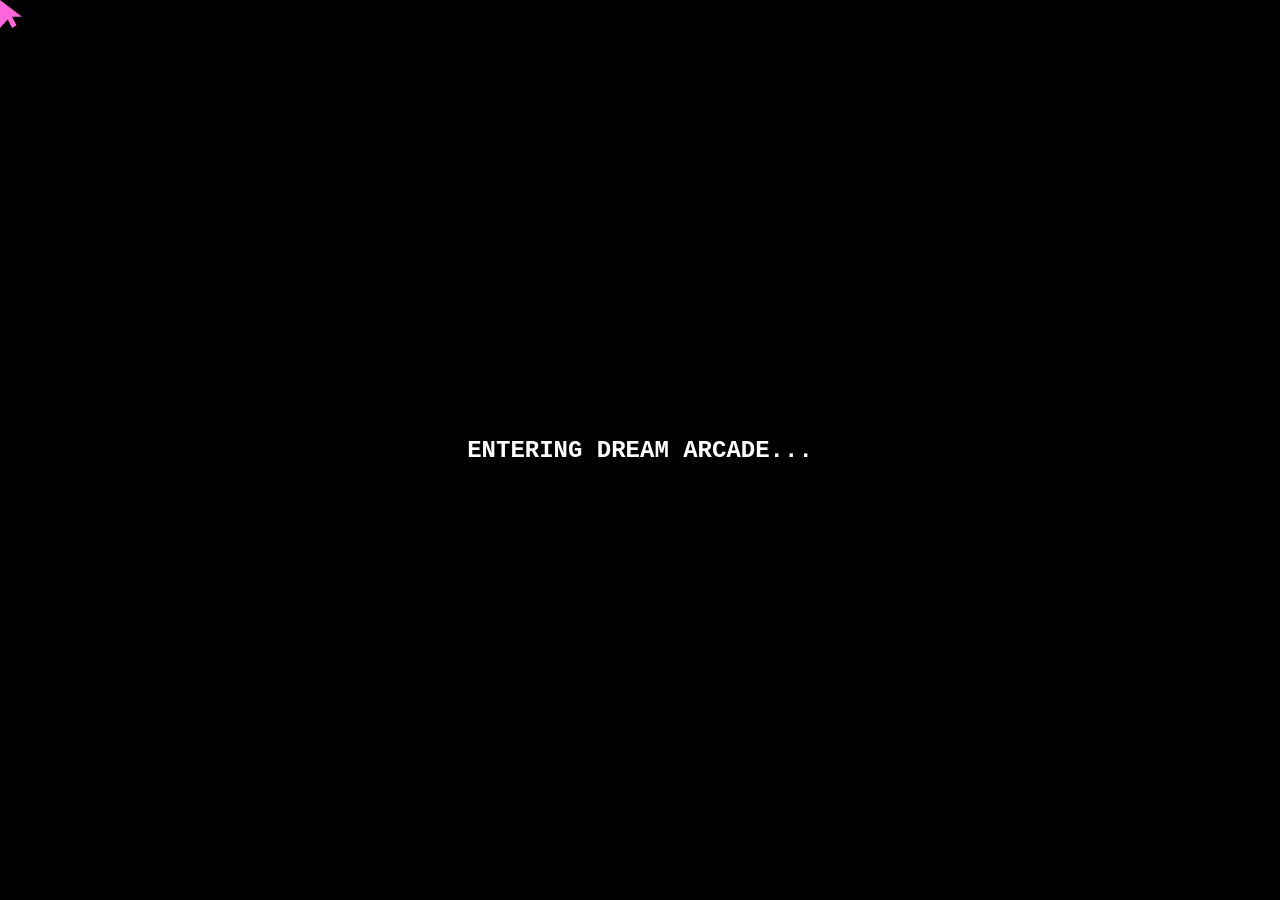
<file: index.html>
<!DOCTYPE html>
<html lang="en">
<head>
  <meta charset="UTF-8" />
  <meta name="viewport" content="width=device-width, initial-scale=1.0" />

  <title>Dream Arcade</title>

  <link rel="stylesheet" href="./arcade.css" />
</head>

<body>

  <div id="loadingScreen" class="loading-screen">
    <h2>ENTERING DREAM ARCADE...</h2>
  </div>

  <div class="page-transition"></div>

  <div class="custom-cursor"></div>

  <main class="arcade-room">

    <div class="grain"></div>

    <div class="fog fog-one"></div>
    <div class="fog fog-two"></div>

    <h1 class="neon-sign">
      DREAM ARCADE
    </h1>

    <button
      class="hotspot arcade-machine"
      data-message="The machine is still running... but nobody is playing."
    >
      🕹️
    </button>

    <a
      href="./jungle-room.html"
      class="hotspot jungle-poster"
      data-message="A jungle signal is hiding behind the leaves..."
    >
      🌴
    </a>

    <a
      href="./alien-room.html"
      class="hotspot alien"
      data-message="Unknown signal detected from Sector X-51..."
    >
      👽
    </a>

    <a
      href="./rhythm-room.html"
      class="hotspot radio"
      data-message="A warm rhythm signal leaks through the speakers..."
    >
      📻
    </a>

    <a
      href="./depth-room.html"
      class="hotspot door"
      data-message="The room behind this door doesn't feel real..."
    >
      🚪
    </a>

    <div class="dialogue-box" id="dialogueBox">
      Click around the room...
    </div>

  </main>

  <script src="./script.js"></script>

</body>
</html>
</file>
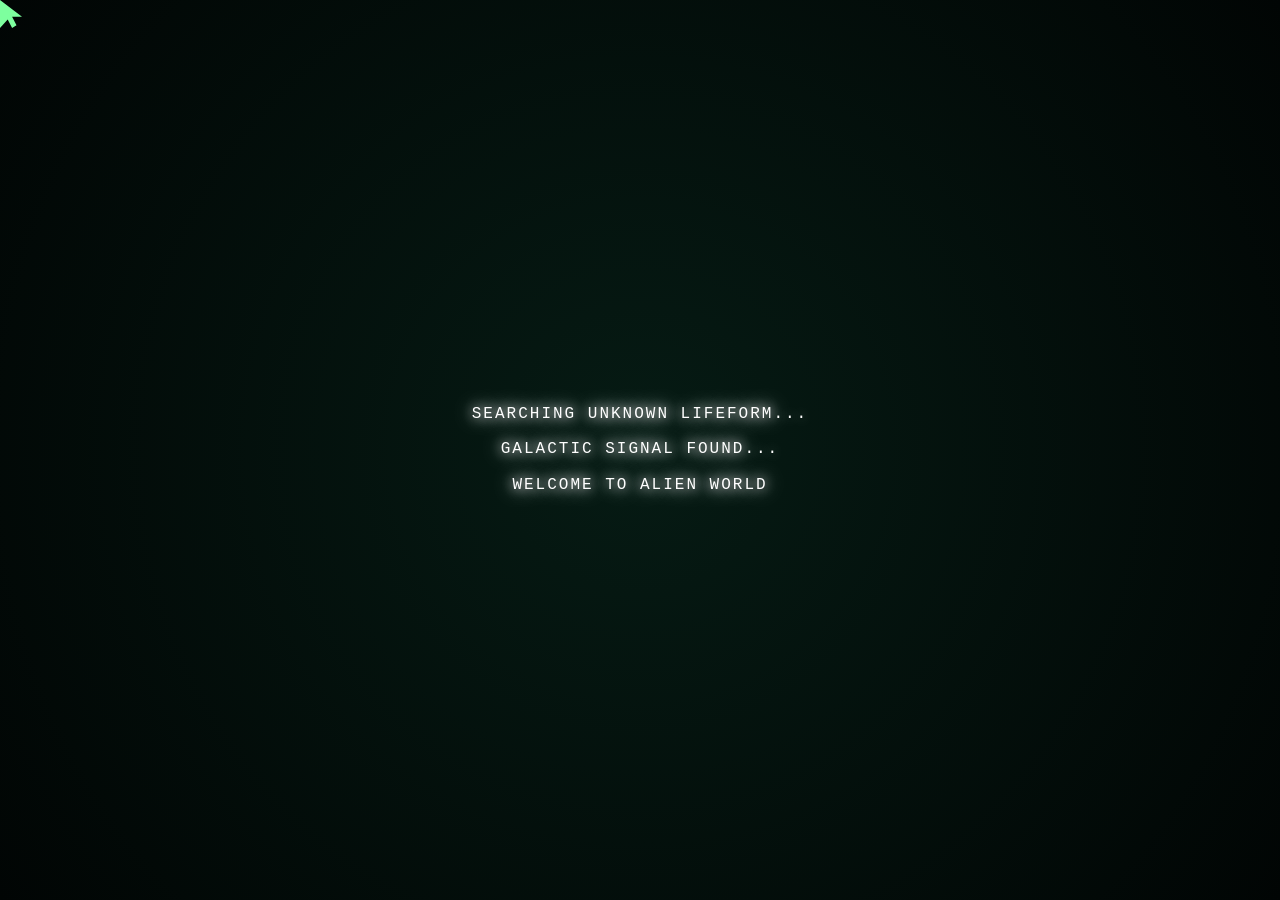
<file: alien-room.html>
<!DOCTYPE html>
<html lang="en">
<head>
  <meta charset="UTF-8" />
  <meta name="viewport" content="width=device-width, initial-scale=1.0"/>

  <title>Alien Room</title>

  <link rel="stylesheet" href="./arcade.css" />
</head>

<body>

  <body>

  <div id="roomLoader" class="room-loader alien-loader">
    <div class="room-loader-content">
      <p>SEARCHING UNKNOWN LIFEFORM...</p>
      <p>GALACTIC SIGNAL FOUND...</p>
      <p>WELCOME TO ALIEN WORLD</p>
    </div>
  </div>

  <div class="custom-cursor"></div>

  <main class="alien-room">
    <div class="scanlines"></div>
    <div class="pixel-noise"></div>

    <div class="space-stars">
      <span></span>
      <span></span>
      <span></span>
      <span></span>
      <span></span>
    </div>

    <div class="alien-radar">
      LIFEFORM FOUND
    </div>

    <audio
      id="alienAmbient"
      src="./asset audio/alien-world.mp3"
      loop
    ></audio>

    <a href="./index.html" class="back-button">
      ← BACK TO ARCADE
    </a>

    <h1 class="alien-title">
      SECTOR X-51
    </h1>

    <div class="alien-dialogue">
      Signal found... unknown life detected.
    </div>

  </main>

  <script src="./script.js"></script>

</body>
</html>
</file>
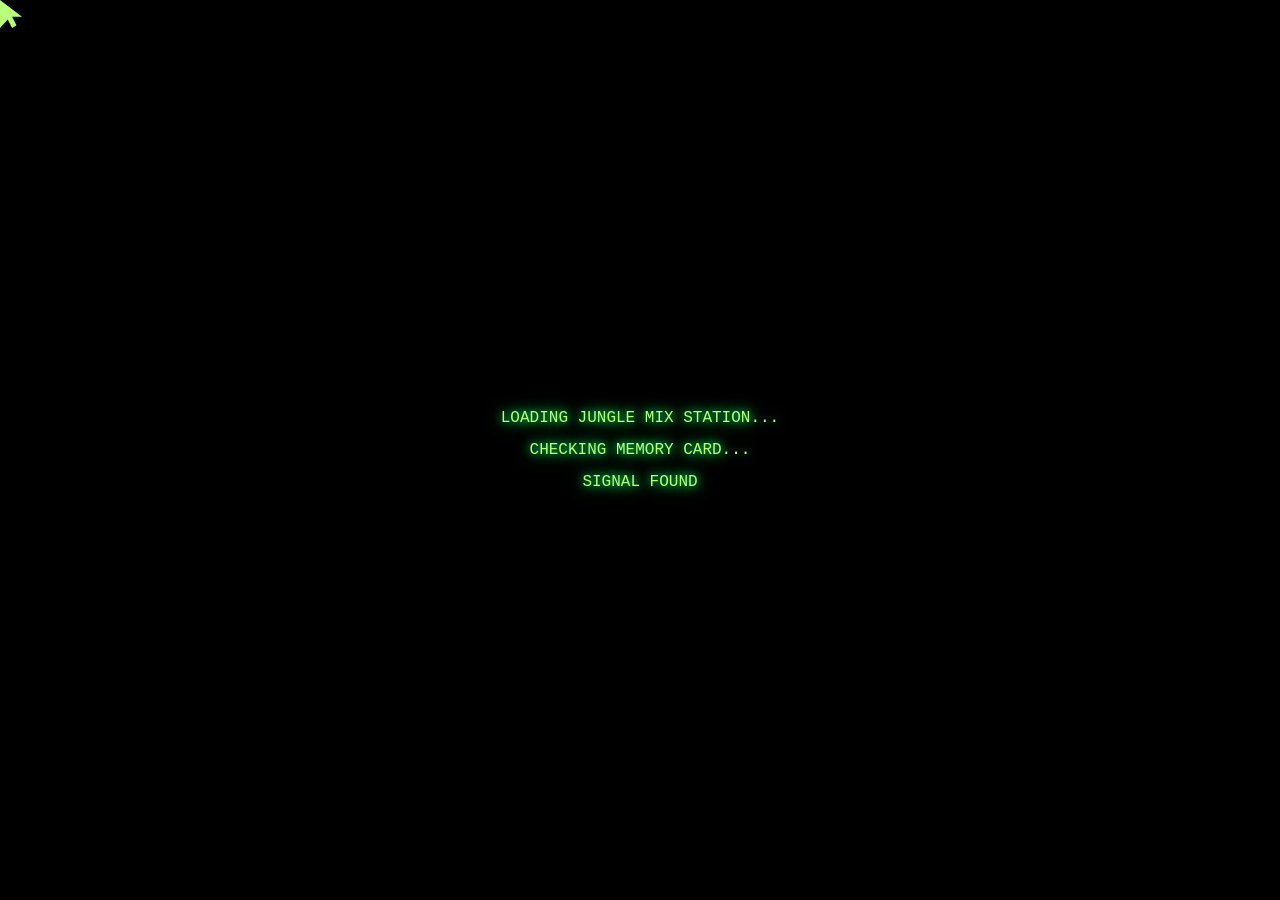
<file: jungle-room.html>
<!DOCTYPE html>
<html lang="en">
<head>
  <meta charset="UTF-8" />
  <meta name="viewport" content="width=device-width, initial-scale=1.0" />

  <title>Jungle Mix Room</title>

  <link rel="stylesheet" href="./arcade.css" />
</head>

<body>
  <div class="room-loader jungle-loader">

  <main
  class="jungle-room"
  style="background: url('./img/customjungle.png') center center / cover no-repeat;"
>

  <div class="custom-cursor"></div>

  <div id="loadingScreen">
    <div class="loading-content">
      <p>LOADING JUNGLE MIX STATION...</p>
      <p>CHECKING MEMORY CARD...</p>
      <p>SIGNAL FOUND</p>
    </div>
  </div>

  <audio id="bgMusic" loop></audio>

  <main class="jungle-room">

    <div class="scanlines"></div>
    <div class="jungle-fog"></div>
    <div class="pixel-noise"></div>

    <div class="vhs-particles">
      <span></span><span></span><span></span><span></span>
      <span></span><span></span><span></span>
    </div>

    <a href="./index.html" class="back-button">← BACK TO ARCADE</a>

    <h1 class="jungle-title">JUNGLE MIX STATION</h1>

    <button id="musicButton" class="ps-button">
      ✖ ENTER JUNGLE MIX
    </button>

    <div class="ps1-hud">
      <span>MEMORY CARD: OK</span>
      <span>SIGNAL: JUNGLE</span>
    </div>

    <div class="jungle-zone crt-zone" data-message="CRT: NOW PLAYING... DEEP IN THE JUNGLE">
      <div class="crt-screen">
        <img
          id="crtMixImage"
          class="crt-mix-image"
          src="./img/remasterjungle4.png"
          alt="Mix artwork"
        />

        <div class="crt-static"></div>

        <div class="crt-content">
          <p class="crt-now-playing">NOW PLAYING</p>
          <h2 id="crtTrackName">JUNGLE MIX 01</h2>
          <p class="crt-status">SIGNAL STABLE</p>
        </div>
      </div>
    </div>

    <button
      class="jungle-zone mix-one"
      data-audio="./asset audio/mix-01.mp3"
      data-image="./img/JungleRoom-LostTape.png"
      data-message="MIX 01 SELECTED: Lost tapes. Found memories."
    >
      MIX 01
    </button>

    <button
      class="jungle-zone mix-two"
      data-audio="./asset audio/mix-02.mp3"
      data-image="./img/RidgeRacer-LateNight.png"
      data-message="MIX 02 SELECTED: Late nights. Fast lines."
    >
      MIX 02
    </button>

    <button
      class="jungle-zone npc-zone"
      data-message="NPC: This place only appears when the beat finds you."
      data-image="./img/character boy.png"
    >
      NPC
    </button>

    <button
      class="jungle-zone boombox-zone"
      data-message="The boombox crackles... but the signal is still alive."
    >
      BOOMBOX
    </button>

    <button
      class="jungle-zone secret-zone"
      data-message="??? You found an old hidden tape under the leaves."
    >
      SECRET
    </button>

    <div class="equalizer">
      <span></span><span></span><span></span><span></span><span></span>
    </div>

    <div class="jungle-dialogue" id="jungleDialogue">
      Move through the jungle mix station...
    </div>

  </main>

<audio
  id="jungleClick"
  src="./asset audio/jungle-click.mp3"
></audio>
<script src="./script.js"></script>
</body>
</html>
</file>
<file: arcade.css>
/* =========================
   DREAM ARCADE - CLEAN STABLE CSS
   Replace your whole arcade.css with this file.
========================= */

* {
  margin: 0;
  padding: 0;
  box-sizing: border-box;
}

html,
body {
  width: 100%;
  min-height: 100%;
}

body {
  min-height: 100vh;
  min-height: 100svh;
  overflow: hidden;
  font-family: "Courier New", monospace;
  background: #05010a;
  color: white;
}

@media screen and (min-width: 1025px) {
  * {
    cursor: none !important;
  }
}

@media screen and (max-width: 1024px) {
  * {
    cursor: auto !important;
  }

  .custom-cursor {
    display: none !important;
  }
}

button,
a,
.hotspot,
.jungle-zone,
.arrow {
  cursor: pointer;
  font-family: inherit;
}

/* =========================
   CUSTOM CURSOR
========================= */

.custom-cursor {
  position: fixed;
  left: 0;
  top: 0;
  width: 22px;
  height: 28px;
  z-index: 9999999;
  pointer-events: none;
  background: white;
  clip-path: polygon(
    0 0,
    0 100%,
    35% 70%,
    55% 100%,
    75% 90%,
    55% 60%,
    100% 60%
  );
  filter: drop-shadow(0 0 6px rgba(255,255,255,0.75));
}

body:has(.arcade-room) .custom-cursor {
  background: #ff66d9;
  filter: drop-shadow(0 0 8px rgba(255,0,200,0.9));
}

body:has(.jungle-room) .custom-cursor {
  background: #b8ff7a;
  filter: drop-shadow(0 0 8px rgba(184,255,122,0.9));
}

body:has(.rhythm-room) .custom-cursor {
  background: #ffcf7a;
  filter: drop-shadow(0 0 8px rgba(255,180,80,0.9));
}

body:has(.alien-room) .custom-cursor {
  background: #7dff9e;
  filter: drop-shadow(0 0 8px rgba(0,255,120,0.9));
}

body:has(.depth-room) .custom-cursor {
  background: #8fd3ff;
  filter: drop-shadow(0 0 8px rgba(120,190,255,0.9));
}

/* =========================
   SHARED EFFECTS
========================= */

.scanlines {
  position: absolute;
  inset: 0;
  background: repeating-linear-gradient(
    to bottom,
    rgba(255,255,255,0.05) 0px,
    rgba(255,255,255,0.05) 1px,
    transparent 2px,
    transparent 4px
  );
  pointer-events: none;
  z-index: 20;
  opacity: 0.35;
}

.pixel-noise {
  position: absolute;
  inset: 0;
  z-index: 21;
  pointer-events: none;
  opacity: 0.18;
  background-image:
    repeating-radial-gradient(circle, rgba(255,255,255,0.08) 0 1px, transparent 1px 4px);
  mix-blend-mode: screen;
}

.back-button {
  position: absolute;
  top: 20px;
  left: 20px;
  z-index: 60;
  color: #b8ff7a;
  text-decoration: none;
  font-size: 0.9rem;
  background: rgba(0,0,0,0.65);
  border: 2px solid #b8ff7a;
  padding: 0.6rem 0.9rem;
  box-shadow: 0 0 15px rgba(184,255,122,0.5);
  transition: 0.25s ease;
}

.back-button:hover {
  background: rgba(184,255,122,0.15);
  box-shadow: 0 0 20px rgba(184,255,122,0.8);
}

/* =========================
   MAIN ARCADE ROOM
========================= */

.arcade-room {
  position: relative;
  width: 100vw;
  height: 100vh;
  height: 100svh;
  overflow: hidden;
  background:
    radial-gradient(circle at center, rgba(255,0,180,0.25), transparent 35%),
    linear-gradient(to top, #110019, #05010a 70%);
}

.arcade-room::before {
  content: "";
  position: absolute;
  inset: 0;
  background:
    radial-gradient(circle at center, rgba(255,0,200,0.22), transparent 35%),
    radial-gradient(circle at bottom, rgba(0,255,255,0.12), transparent 45%);
  pointer-events: none;
  z-index: 1;
}

.arcade-room::after {
  content: "";
  position: absolute;
  left: 0;
  bottom: -5%;
  width: 100%;
  height: 35%;
  background:
    linear-gradient(rgba(255,255,255,0.07) 1px, transparent 1px),
    linear-gradient(90deg, rgba(255,255,255,0.07) 1px, transparent 1px);
  background-size: 55px 55px;
  transform: perspective(450px) rotateX(60deg);
  transform-origin: bottom;
  opacity: 0.35;
  z-index: 2;
  pointer-events: none;
}

.grain {
  position: absolute;
  inset: 0;
  background-image:
    repeating-radial-gradient(circle at 10% 20%, rgba(255,255,255,0.04) 0 1px, transparent 1px 3px);
  opacity: 0.22;
  mix-blend-mode: screen;
  pointer-events: none;
  z-index: 30;
}

.fog {
  position: absolute;
  width: 70%;
  height: 35%;
  border-radius: 50%;
  background: rgba(255,255,255,0.08);
  filter: blur(50px);
  pointer-events: none;
  z-index: 3;
}

.fog-one {
  left: -15%;
  bottom: 12%;
  animation: driftOne 12s ease-in-out infinite alternate;
}

.fog-two {
  right: -20%;
  top: 30%;
  animation: driftTwo 15s ease-in-out infinite alternate;
}

.neon-sign {
  position: absolute;
  top: 7%;
  left: 50%;
  transform: translateX(-50%);
  font-size: clamp(2rem, 6vw, 5rem);
  letter-spacing: 4px;
  color: #ff4fd8;
  text-align: center;
  text-shadow:
    0 0 8px #ff4fd8,
    0 0 20px #ff4fd8,
    0 0 45px #7c00ff;
  animation: flicker 3.5s infinite;
  z-index: 10;
}

.hotspot {
  position: absolute;
  border: 1px solid rgba(255,255,255,0.25);
  background: rgba(0,0,0,0.28);
  color: white;
  border-radius: 22px;
  padding: 0.9rem;
  font-size: 4rem;
  text-decoration: none;
  backdrop-filter: blur(4px);
  box-shadow:
    0 0 18px rgba(255,0,200,0.35),
    inset 0 0 18px rgba(255,255,255,0.06);
  transition: 0.25s ease;
  z-index: 15;
  animation: floatHotspot 3.2s ease-in-out infinite;
}

.hotspot:hover {
  box-shadow:
    0 0 35px rgba(0,255,255,0.75),
    inset 0 0 20px rgba(255,255,255,0.1);
}

.hotspot.arcade-machine {
  left: 38%;
  top: 45%;
  transform: translateX(-50%);
  font-size: 7rem;
  animation-delay: 0s;
}

.hotspot.arcade-machine:hover {
  transform: translateX(-50%) scale(1.08);
}

.hotspot.jungle-poster {
  left: 12%;
  top: 31%;
  animation-delay: 0.5s;
}

.hotspot.jungle-poster:hover {
  transform: scale(1.08) rotate(-2deg);
}

.hotspot.alien {
  left: 58%;
  top: 22%;
  width: 90px;
  height: 90px;
  display: flex;
  justify-content: center;
  align-items: center;
  font-size: 4rem;
  line-height: 1;
  padding: 0;
  z-index: 20;
  animation-delay: 1s;
}

.hotspot.radio {
  left: 18%;
  bottom: 17%;
  width: 90px;
  height: 90px;
  display: flex;
  justify-content: center;
  align-items: center;
  font-size: 4rem;
  line-height: 1;
  padding: 0;
  z-index: 20;
  animation-delay: 1.5s;
}

.hotspot.radio:hover {
  transform: scale(1.08);
}

.hotspot.door {
  left: 65%;
  top: 70%;
  width: 90px;
  height: 120px;
  display: flex;
  justify-content: center;
  align-items: center;
  font-size: 4rem;
  line-height: 1;
  padding: 0;
  z-index: 20;
  animation-delay: 2s;
}

.dialogue-box {
  position: absolute;
  left: 50%;
  bottom: 5%;
  transform: translateX(-50%);
  width: min(90%, 680px);
  padding: 1rem 1.2rem;
  background: rgba(0,0,0,0.78);
  border: 2px solid #ff4fd8;
  border-radius: 18px;
  color: #dffcff;
  text-align: center;
  font-size: 1rem;
  line-height: 1.5;
  box-shadow: 0 0 28px rgba(255,79,216,0.5);
  z-index: 25;
}

/* =========================
   JUNGLE ROOM
========================= */

#loadingScreen {
  position: fixed;
  inset: 0;
  z-index: 9999;
  background: black;
  display: flex;
  justify-content: center;
  align-items: center;
  transition: opacity 1s ease;
}

.loading-content {
  text-align: center;
  color: #b8ff7a;
  font-size: 1rem;
  text-shadow:
    0 0 8px #00ff66,
    0 0 18px #00ff66;
  line-height: 2;
}

.loading-content p {
  animation: loadingBlink 1s infinite;
}

.loading-content p:nth-child(2) {
  animation-delay: 0.2s;
}

.loading-content p:nth-child(3) {
  animation-delay: 0.4s;
}

.jungle-room {
  position: relative;
  width: 100vw;
  height: 100vh;
  height: 100svh;
  overflow: hidden;
  font-family: "Courier New", monospace;
  color: #b8ff7a;
  background:
    linear-gradient(rgba(0,0,0,0.15), rgba(0,0,0,0.55)),
    url("./img/customjungle.png") no-repeat center center;
  background-size: contain;
}

.jungle-fog {
  position: absolute;
  inset: 0;
  background:
    radial-gradient(circle at 30% 70%, rgba(34,255,0,0.18), transparent 35%),
    radial-gradient(circle at 80% 30%, rgba(191,0,255,0.18), transparent 35%);
  filter: blur(6px);
  pointer-events: none;
  z-index: 2;
}

.jungle-title {
  position: absolute;
  top: 7%;
  left: 50%;
  transform: translateX(-50%);
  z-index: 30;
  font-size: clamp(1.7rem, 5vw, 4.2rem);
  text-align: center;
  color: #b8ff7a;
  text-shadow:
    0 0 8px #b8ff7a,
    0 0 20px #00ff66,
    3px 3px 0 #220033;
}

.ps-button {
  position: absolute;
  top: 18%;
  left: 50%;
  transform: translateX(-50%);
  z-index: 40;
  background: transparent;
  border: none;
  color: #d8ffb8;
  font-size: 1rem;
  letter-spacing: 3px;
  text-shadow:
    0 0 6px #00ff66,
    0 0 15px #00ff66,
    0 0 25px rgba(184,255,122,0.7);
  transition: 0.25s ease;
}

.ps-button:hover {
  transform: translateX(-50%) scale(1.08);
  text-shadow:
    0 0 10px #00ff66,
    0 0 25px #00ff66,
    0 0 40px rgba(184,255,122,1);
}

.ps1-hud {
  position: absolute;
  left: 20px;
  bottom: 194px;
  z-index: 31;
  display: flex;
  flex-direction: column;
  gap: 6px;
  font-size: 0.8rem;
  color: #d8ffb8;
  text-shadow: 0 0 8px #00ff66;
  background: rgba(0,0,0,0.55);
  border: 1px solid rgba(184,255,122,0.5);
  padding: 0.6rem 0.8rem;
}

.jungle-zone {
  position: absolute;
  z-index: 25;
  border: 2px solid rgba(184,255,122,0.18);
  background: rgba(0,0,0,0.08);
  color: rgba(114,134,77,0.55);
  font-size: 0.9rem;
  font-weight: bold;
  letter-spacing: 2px;
  display: flex;
  justify-content: center;
  align-items: center;
  text-shadow: 0 0 6px rgba(114,134,77,0.6);
  border-radius: 10px;
  transition: 0.2s ease;
}

.jungle-zone:hover {
  transform: scale(1.02);
}

.crt-zone {
  left: 39%;
  top: 34%;
  width: 21%;
  height: 30%;
  animation: crtFlicker 0.12s infinite, crtGlow 3s ease-in-out infinite;
}

.crt-screen {
  position: relative;
  width: 100%;
  height: 100%;
  overflow: hidden;
  border-radius: 8px;
  background: radial-gradient(circle at center, rgba(114,134,77,0.15), black 85%);
  box-shadow: inset 0 0 25px rgba(114,134,77,0.25);
}

.crt-mix-image {
  position: absolute;
  inset: 0;
  width: 100%;
  height: 100%;
  object-fit: cover;
  opacity: 0.88;
  filter: contrast(1.15) saturate(1) brightness(1.1);
  z-index: 1;
}

.crt-static {
  position: absolute;
  inset: 0;
  z-index: 2;
  opacity: 0.08;
  background-image:
    repeating-radial-gradient(circle, rgba(255,255,255,0.08) 0 1px, transparent 1px 4px);
  animation: staticMove 0.25s infinite linear;
}

.crt-content {
  position: relative;
  z-index: 3;
  width: 100%;
  height: 100%;
  display: flex;
  flex-direction: column;
  justify-content: center;
  align-items: center;
  color: #d8ff9e;
  text-align: center;
  padding: 10px;
  text-shadow:
    0 0 10px rgba(216,255,158,0.9),
    0 0 20px rgba(216,255,158,0.45);
}

.crt-now-playing {
  font-size: 0.8rem;
  letter-spacing: 3px;
  color: #f2ffd0;
  margin-bottom: 4px;
}

#crtTrackName {
  font-size: 1.3rem;
  color: white;
  margin: 4px 0;
  text-shadow:
    0 0 16px rgba(255,255,255,0.9),
    0 0 28px rgba(210,255,140,0.45);
}

.crt-status {
  font-size: 0.65rem;
  letter-spacing: 2px;
  color: rgba(255,255,255,0.8);
}

.mix-one {
  left: 18%;
  top: 45%;
  width: 14%;
  height: 18%;
}

.mix-two {
  right: 16%;
  top: 45%;
  width: 14%;
  height: 18%;
}

.boombox-zone {
  left: 39%;
  bottom: 20%;
  width: 22%;
  height: 13%;
  background:
    linear-gradient(rgba(0,0,0,0.35), rgba(0,0,0,0.35)),
    url("./img/cherry-blossom-mix.png");
  background-size: cover;
  background-position: center;
  background-repeat: no-repeat;
  border: 2px solid rgba(114,134,77,0.25);
  box-shadow: 0 0 15px rgba(114,134,77,0.25);
  overflow: hidden;
  color: transparent;
}

.npc-zone {
  right: 26%;
  bottom: 22%;
  width: 10%;
  height: 18%;
}

.secret-zone {
  left: 5%;
  bottom: 8%;
  width: 10%;
  height: 12%;
}

.equalizer {
  position: absolute;
  right: 30px;
  bottom: 115px;
  z-index: 31;
  display: flex;
  align-items: end;
  gap: 5px;
  height: 45px;
  padding: 8px;
  background: rgba(0,0,0,0.55);
  border: 1px solid rgba(184,255,122,0.5);
}

.equalizer span {
  width: 8px;
  height: 15px;
  background: #b8ff7a;
  box-shadow: 0 0 10px #00ff66;
  animation: eqMove 0.7s infinite ease-in-out;
}

.equalizer span:nth-child(2) { animation-delay: 0.1s; }
.equalizer span:nth-child(3) { animation-delay: 0.2s; }
.equalizer span:nth-child(4) { animation-delay: 0.3s; }
.equalizer span:nth-child(5) { animation-delay: 0.4s; }

.jungle-dialogue {
  position: absolute;
  left: 50%;
  bottom: 5%;
  transform: translateX(-50%);
  width: min(90%, 720px);
  z-index: 35;
  padding: 1rem 1.2rem;
  background: rgba(0,0,0,0.8);
  border: 2px solid #b8ff7a;
  color: #eaffd5;
  text-align: center;
  font-size: 1rem;
  line-height: 1.5;
  box-shadow: 0 0 25px rgba(184,255,122,0.45);
}

.selected-mix {
  background: rgba(114,134,77,0.35) !important;
  box-shadow:
    0 0 25px rgba(114,134,77,0.9),
    inset 0 0 20px rgba(114,134,77,0.4) !important;
}

.vhs-particles {
  position: absolute;
  inset: 0;
  z-index: 4;
  pointer-events: none;
  overflow: hidden;
}

.vhs-particles span {
  position: absolute;
  width: 6px;
  height: 6px;
  background: rgba(210,255,140,0.85);
  border-radius: 50%;
  filter: blur(2px);
  box-shadow:
    0 0 12px rgba(210,255,140,0.8),
    0 0 22px rgba(210,255,140,0.45);
  animation:
    floatParticle 9s infinite linear,
    particlePulse 3s infinite ease-in-out;
}

.vhs-particles span:nth-child(1) { left: 10%; top: 80%; animation-delay: 0s; }
.vhs-particles span:nth-child(2) { left: 25%; top: 65%; animation-delay: 1.5s; }
.vhs-particles span:nth-child(3) { left: 40%; top: 90%; animation-delay: 3s; }
.vhs-particles span:nth-child(4) { left: 60%; top: 70%; animation-delay: 0.8s; }
.vhs-particles span:nth-child(5) { left: 75%; top: 85%; animation-delay: 2.2s; }
.vhs-particles span:nth-child(6) { left: 88%; top: 75%; animation-delay: 4s; }
.vhs-particles span:nth-child(7) { left: 50%; top: 78%; animation-delay: 5s; }

/* =========================
   RHYTHM ROOM
========================= */

.rhythm-room {
  position: relative;
  width: 100vw;
  height: 100svh;
  min-height: 100svh;
  overflow: hidden;
  font-family: "Courier New", monospace;
  background:
    linear-gradient(rgba(0,0,0,0.12), rgba(0,0,0,0.32)),
    url("./img/beachlove.png") center center / cover no-repeat;
  color: #fff2c4;
}

.rhythm-title {
  position: absolute;
  top: 7%;
  left: 50%;
  transform: translateX(-50%);
  z-index: 45;
  font-size: clamp(2rem, 6vw, 4.5rem);
  letter-spacing: 6px;
  text-align: center;
  color: #fff2c4;
  text-shadow:
    0 0 12px rgba(255,220,120,0.9),
    0 0 25px rgba(255,150,0,0.6);
}

#rhythmJukebox {
  position: absolute;
  left: 50%;
  top: 50%;
  width: min(760px, 82vw);
  height: min(620px, 56vh);
  transform: translate(-50%, -50%);
  z-index: 25;
  overflow: visible;
  border-radius: 20px;
}

.music-display {
  position: relative;
  width: 100%;
  height: 100%;
  overflow: hidden;
  border-radius: 20px;
  border: 3px solid rgba(255,220,120,0.45);
  background: black;
  box-shadow:
    0 0 30px rgba(255,180,80,0.35),
    inset 0 0 18px rgba(255,180,80,0.15);
}

.music-display img {
  width: 100%;
  height: 100%;
  object-fit: cover;
  object-position: center;
  display: block;
  border-radius: 16px;
  image-rendering: pixelated;
  transition:
    opacity 0.35s ease,
    transform 0.35s ease,
    filter 0.35s ease;
}

.music-display.flash img {
  opacity: 0.25;
  transform: scale(1.03);
  filter: brightness(1.35) saturate(1.3);
}

#rhythmTrack {
  position: absolute;
  left: 50%;
  bottom: 12px;
  transform: translateX(-50%);
  width: 90%;
  z-index: 60;
  font-size: clamp(1rem, 2vw, 2rem);
  letter-spacing: 3px;
  text-align: center;
  color: white;
  text-shadow: 0 0 12px rgba(255,220,120,0.9);
}

.arrow {
  position: absolute;
  top: 50%;
  transform: translateY(-50%);
  width: 70px;
  height: 70px;
  border-radius: 50%;
  border: 2px solid rgba(255,220,120,0.4);
  background: rgba(0,0,0,0.55);
  color: #ffe8b8;
  font-size: 1.8rem;
  z-index: 100;
  display: flex;
  justify-content: center;
  align-items: center;
  text-shadow: 0 0 10px rgba(255,220,120,0.8);
  box-shadow: 0 0 18px rgba(255,180,80,0.25);
}

.left-arrow {
  left: -85px;
}

.right-arrow {
  right: -85px;
}

.rhythm-dialogue {
  position: absolute;
  left: 50%;
  bottom: 7%;
  transform: translateX(-50%);
  width: min(88%, 720px);
  padding: 1rem;
  background: rgba(0,0,0,0.65);
  border: 2px solid rgba(255,220,120,0.4);
  border-radius: 16px;
  color: #fff2c4;
  text-align: center;
  z-index: 45;
  box-shadow: 0 0 22px rgba(255,180,80,0.25);
}

.arcade-info {
  position: absolute;
  left: 24px;
  bottom: 16%;
  display: flex;
  flex-direction: column;
  gap: 10px;
  z-index: 45;
  color: #fff0ba;
  font-size: 0.8rem;
  letter-spacing: 2px;
  text-shadow: 0 0 12px rgba(255,220,120,0.8);
}

.arcade-info span {
  background: rgba(0,0,0,0.45);
  padding: 6px 10px;
  border-radius: 8px;
  border: 1px solid rgba(255,220,120,0.25);
}

.free-play {
  position: absolute;
  top: 24px;
  right: 28px;
  z-index: 55;
  font-size: 1rem;
  color: #ffcf7a;
  letter-spacing: 3px;
  text-shadow:
    0 0 10px rgba(255,190,90,0.95),
    0 0 22px rgba(255,140,40,0.65),
    0 0 40px rgba(255,120,0,0.35);
  animation: freePlayBlink 1.2s infinite;
  pointer-events: none;
}

.screen-pulse {
  filter: brightness(1.15);
}

.seagulls,
.moving-clouds {
  position: absolute;
  inset: 0;
  pointer-events: none;
  overflow: hidden;
}

.seagulls {
  z-index: 5;
}

.seagulls span {
  position: absolute;
  color: rgba(255,255,255,0.85);
  font-size: 1.8rem;
  text-shadow: 0 0 10px rgba(255,255,255,0.45);
  animation: flyAcross linear infinite;
}

.seagulls span:nth-child(1) { top: 14%; animation-duration: 18s; }
.seagulls span:nth-child(2) { top: 24%; animation-duration: 24s; animation-delay: 4s; }
.seagulls span:nth-child(3) { top: 18%; animation-duration: 20s; animation-delay: 8s; }

.moving-clouds {
  z-index: 4;
}

.moving-clouds span {
  position: absolute;
  width: 180px;
  height: 55px;
  background: rgba(255,235,190,0.28);
  border-radius: 50%;
  filter: blur(18px);
  animation: cloudDrift 26s linear infinite;
}

.moving-clouds span:nth-child(1) { top: 14%; left: -220px; }
.moving-clouds span:nth-child(2) { top: 28%; left: -320px; animation-delay: 8s; }
.moving-clouds span:nth-child(3) { top: 20%; left: -420px; animation-delay: 15s; }

/* =========================
   DEPTH ROOM
========================= */

.depth-room {
  position: relative;
  width: 100vw;
  height: 100vh;
  height: 100svh;
  overflow: hidden;
  background: radial-gradient(circle at center, rgba(40,40,60,0.8), black 80%);
  perspective: 1200px;
  animation: breathingRoom 6s infinite ease-in-out;
}

.depth-background {
  position: absolute;
  inset: 0;
  background: url("./img/depth-bg.png") no-repeat center center/cover;
  opacity: 0.55;
  transform: scale(1.08);
  transition: transform 0.2s ease;
}

.depth-layer {
  position: absolute;
  inset: 0;
  pointer-events: none;
  transition: transform 0.15s ease;
}

.layer-one {
  background: radial-gradient(circle, rgba(120,180,255,0.12), transparent 60%);
  mix-blend-mode: screen;
}

.layer-two {
  background: linear-gradient(rgba(255,255,255,0.03), transparent);
  opacity: 0.6;
}

.layer-three {
  backdrop-filter: blur(2px);
}

.depth-light {
  position: absolute;
  width: 420px;
  height: 420px;
  border-radius: 50%;
  background: radial-gradient(circle, rgba(180,220,255,0.18), transparent 70%);
  filter: blur(30px);
  left: 50%;
  top: 50%;
  transform: translate(-50%, -50%);
}

.depth-title {
  position: absolute;
  top: 10%;
  left: 50%;
  transform: translateX(-50%);
  color: white;
  font-size: clamp(2rem, 5vw, 5rem);
  letter-spacing: 8px;
  text-shadow: 0 0 20px rgba(180,220,255,0.45);
  z-index: 30;
}

.depth-text {
  position: absolute;
  bottom: 12%;
  left: 50%;
  transform: translateX(-50%);
  color: rgba(255,255,255,0.8);
  letter-spacing: 3px;
  font-size: 1rem;
  z-index: 30;
}

.depth-floating {
  position: absolute;
  inset: 0;
  z-index: 12;
  pointer-events: none;
}

.depth-floating span {
  position: absolute;
  color: rgba(180,220,255,0.55);
  font-size: 3rem;
  text-shadow: 0 0 20px rgba(180,220,255,0.7);
  animation: floatDepth 8s infinite ease-in-out;
}

.depth-floating span:nth-child(1) { left: 18%; top: 30%; }
.depth-floating span:nth-child(2) { right: 20%; top: 38%; animation-delay: 1.4s; }
.depth-floating span:nth-child(3) { left: 35%; bottom: 22%; animation-delay: 2.6s; }
.depth-floating span:nth-child(4) { right: 35%; bottom: 28%; animation-delay: 3.8s; }

.depth-messages {
  position: absolute;
  left: 30px;
  bottom: 30px;
  z-index: 40;
  color: rgba(255,255,255,0.75);
  font-size: 0.8rem;
  letter-spacing: 2px;
  line-height: 1.8;
  text-shadow: 0 0 12px rgba(180,220,255,0.5);
}

.depth-messages p {
  opacity: 0;
  animation: messageFade 9s infinite;
}

.depth-messages p:nth-child(2) { animation-delay: 3s; }
.depth-messages p:nth-child(3) { animation-delay: 6s; }

.page-transition {
  position: fixed;
  inset: 0;
  background: black;
  z-index: 999999;
  pointer-events: none;
  opacity: 1;
  animation: pageFadeIn 1.1s ease forwards;
}

/* =========================
   ALIEN ROOM
========================= */

.alien-room {
  position: relative;
  width: 100vw;
  height: 100vh;
  height: 100svh;
  overflow: hidden;
  font-family: "Courier New", monospace;
  background:
    linear-gradient(rgba(0,0,0,0.15), rgba(0,0,0,0.45)),
    url("./img/alien-bg.png") no-repeat center center/contain;
  color: #b8ff7a;
}

.alien-title {
  position: absolute;
  top: 7%;
  left: 50%;
  transform: translateX(-50%);
  z-index: 30;
  font-size: clamp(2rem, 5vw, 5rem);
  letter-spacing: 6px;
  color: #b8ff7a;
  text-shadow:
    0 0 10px #00ff66,
    0 0 25px rgba(0,255,120,0.7);
}

.alien-dialogue {
  position: absolute;
  left: 50%;
  bottom: 5%;
  transform: translateX(-50%);
  width: min(90%, 720px);
  padding: 1rem 1.2rem;
  background: rgba(0,0,0,0.75);
  border: 2px solid rgba(184,255,122,0.5);
  color: #eaffd5;
  text-align: center;
  box-shadow: 0 0 25px rgba(0,255,120,0.35);
  z-index: 35;
}

.space-stars {
  position: absolute;
  inset: 0;
  overflow: hidden;
  pointer-events: none;
  z-index: 5;
}

.space-stars span {
  position: absolute;
  width: 3px;
  height: 3px;
  border-radius: 50%;
  background: white;
  box-shadow: 0 0 10px white;
  animation: starFloat linear infinite;
}

.space-stars span:nth-child(1) { left: 12%; top: 20%; animation-duration: 8s; }
.space-stars span:nth-child(2) { left: 35%; top: 40%; animation-duration: 12s; }
.space-stars span:nth-child(3) { left: 55%; top: 18%; animation-duration: 10s; }
.space-stars span:nth-child(4) { left: 72%; top: 52%; animation-duration: 14s; }
.space-stars span:nth-child(5) { left: 88%; top: 26%; animation-duration: 9s; }

.alien-radar {
  position: absolute;
  top: 20px;
  right: 20px;
  z-index: 40;
  padding: 10px 14px;
  background: rgba(0,0,0,0.7);
  border: 1px solid rgba(0,255,120,0.5);
  color: #7dff9e;
  letter-spacing: 2px;
  font-size: 0.8rem;
  text-shadow: 0 0 12px rgba(0,255,120,0.8);
  animation: radarBlink 1.5s infinite;
}

/* =========================
   RESPONSIVE
========================= */

@media screen and (min-width: 769px) and (max-width: 1024px) {
  .hotspot.arcade-machine { left: 12%; top: 50%; }
  .hotspot.alien { left: 58%; top: 24%; }
  .hotspot.radio { left: 14%; top: 72%; bottom: auto; }
  .hotspot.jungle-poster { left: 72%; top: 62%; }
  .hotspot.door { left: 72%; top: 48%; }

  .rhythm-room #rhythmJukebox,
  .rhythm-room .jukebox-screen {
    width: 86vw !important;
    height: 42vh !important;
    top: 42% !important;
  }

  .rhythm-room .left-arrow { left: 8px !important; }
  .rhythm-room .right-arrow { right: 8px !important; }
  .rhythm-room .arrow { width: 62px !important; height: 62px !important; top: 50% !important; }
}

@media screen and (max-width: 768px) {
  .hotspot { font-size: 2.6rem; padding: 0.55rem; }
  .hotspot.arcade-machine { left: 38%; top: 45%; }
  .hotspot.alien { left: 58%; top: 24%; }
  .hotspot.radio { left: 12%; top: 67%; bottom: auto; }
  .hotspot.jungle-poster { left: 72%; top: 64%; }
  .hotspot.door { left: 8%; top: 23%; }

  .back-button {
    top: 45px;
    left: 22px;
    font-size: 0.72rem;
    padding: 0.45rem 0.65rem;
  }

  .dialogue-box,
  .jungle-dialogue,
  .rhythm-dialogue,
  .alien-dialogue {
    width: 88%;
    font-size: 0.85rem;
  }

  .rhythm-title {
    top: 12%;
    font-size: 2rem;
  }

  .rhythm-room #rhythmJukebox,
  .rhythm-room .jukebox-screen {
    position: absolute !important;
    left: 50% !important;
    top: 43% !important;
    width: 92vw !important;
    height: 34vh !important;
    transform: translate(-50%, -50%) !important;
    overflow: visible !important;
  }

  .rhythm-room .arrow {
    top: 50% !important;
    width: 58px !important;
    height: 58px !important;
    font-size: 1.3rem !important;
  }

  .rhythm-room .left-arrow { left: -10px !important; }
  .rhythm-room .right-arrow { right: -10px !important; }

  .rhythm-dialogue {
    bottom: 8%;
  }

  .arcade-info {
    left: 22px;
    bottom: 18%;
    font-size: 0.65rem;
  }

  .free-play {
    top: 105px;
    right: 24px;
    font-size: 0.7rem;
  }

  .jungle-title {
    top: 13%;
    font-size: 1.8rem;
    line-height: 1.25;
  }

  .ps-button {
    top: 27%;
    font-size: 0.82rem;
  }

  .crt-zone {
    left: 31%;
    top: 39%;
    width: 38%;
    height: 18%;
  }

  .mix-one {
    left: 4%;
    top: 40%;
    width: 22%;
    height: 15%;
  }

  .mix-two {
    right: 4%;
    top: 40%;
    width: 22%;
    height: 15%;
  }

  .npc-zone {
    right: 13%;
    bottom: 26%;
    width: 20%;
    height: 16%;
  }

  .boombox-zone {
    left: 26%;
    bottom: 29%;
    width: 36%;
    height: 12%;
  }

  .ps1-hud {
    left: 10px;
    bottom: 143px;
    font-size: 0.62rem;
  }

  .equalizer {
    right: 22px;
    bottom: 93px;
  }

  .jungle-dialogue {
    bottom: 12px;
    width: 93%;
    font-size: 0.8rem;
  }

  .depth-title {
    top: 16%;
    font-size: 2.1rem;
    line-height: 1.35;
  }

  .depth-text {
    bottom: 16%;
    width: 85%;
    font-size: 0.78rem;
    text-align: center;
  }

  .depth-messages {
    left: 30px;
    bottom: 125px;
    font-size: 0.72rem;
  }

  .alien-title {
    top: 13%;
    font-size: 2.2rem;
    line-height: 1.25;
  }

  .alien-radar {
    top: 46px;
    right: 18px;
    font-size: 0.58rem;
  }

  .alien-dialogue {
    bottom: 82px;
    font-size: 0.8rem;
  }
}

/* =========================
   KEYFRAMES
========================= */

@keyframes loadingBlink {
  0%, 100% { opacity: 1; }
  50% { opacity: 0.4; }
}

@keyframes flicker {
  0%, 100% { opacity: 1; }
  45% { opacity: 0.85; }
  50% { opacity: 0.35; }
  55% { opacity: 1; }
}

@keyframes driftOne {
  from { transform: translateX(0); }
  to { transform: translateX(120px); }
}

@keyframes driftTwo {
  from { transform: translateX(0); }
  to { transform: translateX(-140px); }
}

@keyframes floatHotspot {
  0%, 100% { transform: translateY(0px); }
  50% { transform: translateY(-10px); }
}

@keyframes crtFlicker {
  0% { opacity: 0.92; }
  20% { opacity: 1; }
  40% { opacity: 0.88; }
  60% { opacity: 0.95; }
  80% { opacity: 0.9; }
  100% { opacity: 1; }
}

@keyframes crtGlow {
  0%, 100% {
    box-shadow:
      0 0 12px rgba(114,134,77,0.25),
      inset 0 0 15px rgba(114,134,77,0.12);
  }
  50% {
    box-shadow:
      0 0 28px rgba(114,134,77,0.6),
      inset 0 0 25px rgba(114,134,77,0.25);
  }
}

@keyframes staticMove {
  0% { transform: translateY(0px); }
  100% { transform: translateY(-4px); }
}

@keyframes blinkText {
  0%, 100% { opacity: 1; }
  50% { opacity: 0.25; }
}

@keyframes eqMove {
  0%, 100% { height: 10px; }
  50% { height: 42px; }
}

@keyframes floatParticle {
  0% {
    transform: translateY(0) translateX(0);
    opacity: 0;
  }
  15% { opacity: 0.85; }
  100% {
    transform: translateY(-420px) translateX(35px);
    opacity: 0;
  }
}

@keyframes particlePulse {
  0%, 100% {
    box-shadow:
      0 0 8px rgba(210,255,140,0.45),
      0 0 18px rgba(210,255,140,0.25);
  }
  50% {
    box-shadow:
      0 0 16px rgba(210,255,140,1),
      0 0 32px rgba(210,255,140,0.65);
  }
}

@keyframes freePlayBlink {
  0%, 100% { opacity: 1; }
  50% { opacity: 0.35; }
}

@keyframes flyAcross {
  0% {
    transform: translateX(-200px);
    opacity: 0;
  }
  10%, 90% { opacity: 1; }
  100% {
    transform: translateX(120vw);
    opacity: 0;
  }
}

@keyframes cloudDrift {
  from { transform: translateX(0); }
  to { transform: translateX(140vw); }
}

@keyframes breathingRoom {
  0%, 100% { filter: brightness(1); }
  50% { filter: brightness(1.12); }
}

@keyframes floatDepth {
  0%, 100% { transform: translateY(0) rotate(0deg); }
  50% { transform: translateY(-28px) rotate(8deg); }
}

@keyframes messageFade {
  0%, 100% { opacity: 0; }
  20%, 45% { opacity: 1; }
}

@keyframes pageFadeIn {
  from { opacity: 1; }
  to { opacity: 0; }
}

@keyframes starFloat {
  0%, 100% {
    transform: translateY(0);
    opacity: 0.6;
  }
  50% {
    transform: translateY(-12px);
    opacity: 1;
  }
}

@keyframes radarBlink {
  0%, 100% { opacity: 1; }
  50% { opacity: 0.45; }
}

.room-loader {
  position: fixed;
  inset: 0;
  z-index: 999999;
  background: black;
  display: flex;
  justify-content: center;
  align-items: center;
  transition: opacity 1s ease;
}

.room-loader-content {
  text-align: center;
  font-family: "Courier New", monospace;
  line-height: 2.2;
  letter-spacing: 2px;
  color: white;
  text-shadow: 0 0 12px currentColor;
}

.room-loader-content p {
  animation: loadingBlink 1s infinite;
}

.room-loader-content p:nth-child(2) {
  animation-delay: 0.2s;
}

.room-loader-content p:nth-child(3) {
  animation-delay: 0.4s;
}

.rhythm-loader {
  color: #ffcf7a;
}

.alien-loader {
  color: #7dff9e;
}

.depth-loader {
  color: #8fd3ff;
}

.depth-floating span {
  pointer-events: auto;
  touch-action: none;
  user-select: none;
}

/* =========================
   ROOM LOADER COLORS
========================= */

.jungle-loader {
  background:
    radial-gradient(circle, #0d1b0d, #020402);

  color: #9dff7a;
}

.rhythm-loader {
  background:
    radial-gradient(circle, #241204, #050200);

  color: #ffcf7a;
}

.alien-loader {
  background:
    radial-gradient(circle, #061b14, #010504);

  color: #7dffb7;
}

.depth-loader {
  background:
    radial-gradient(circle, #07121f, #010204);

  color: #8fd3ff;
}

.room-loader-content {
  text-shadow:
    0 0 12px currentColor,
    0 0 22px currentColor;
}
/* =========================
   BACK BUTTON BASE
========================= */

.back-button {
  position: absolute;

  top: 20px;
  left: 20px;

  padding: 0.7rem 1rem;

  border-radius: 12px;

  text-decoration: none;

  font-family: "Courier New", monospace;

  letter-spacing: 2px;

  z-index: 200;

  transition:
    transform 0.2s ease,
    box-shadow 0.2s ease;
}

.back-button:hover {
  transform: scale(1.05);
}

/* JUNGLE */

.jungle-room .back-button {
  background: rgba(20,40,20,0.7);

  border: 2px solid #9dff7a;

  color: #b8ff7a;

  box-shadow:
    0 0 12px rgba(157,255,122,0.5);
}

/* RHYTHM */

.rhythm-room .back-button {
  background: rgba(40,20,0,0.7);

  border: 2px solid #ffcf7a;

  color: #ffe2a8;

  box-shadow:
    0 0 12px rgba(255,207,122,0.5);
}

/* ALIEN */

.alien-room .back-button {
  background: rgba(0,30,20,0.7);

  border: 2px solid #7dffb7;

  color: #aaffdd;

  box-shadow:
    0 0 12px rgba(125,255,183,0.5);
}

/* DEPTH */

.depth-room .back-button {
  background: rgba(10,20,40,0.7);

  border: 2px solid #8fd3ff;

  color: #c7ecff;

  box-shadow:
    0 0 12px rgba(143,211,255,0.5);
}
</file>
